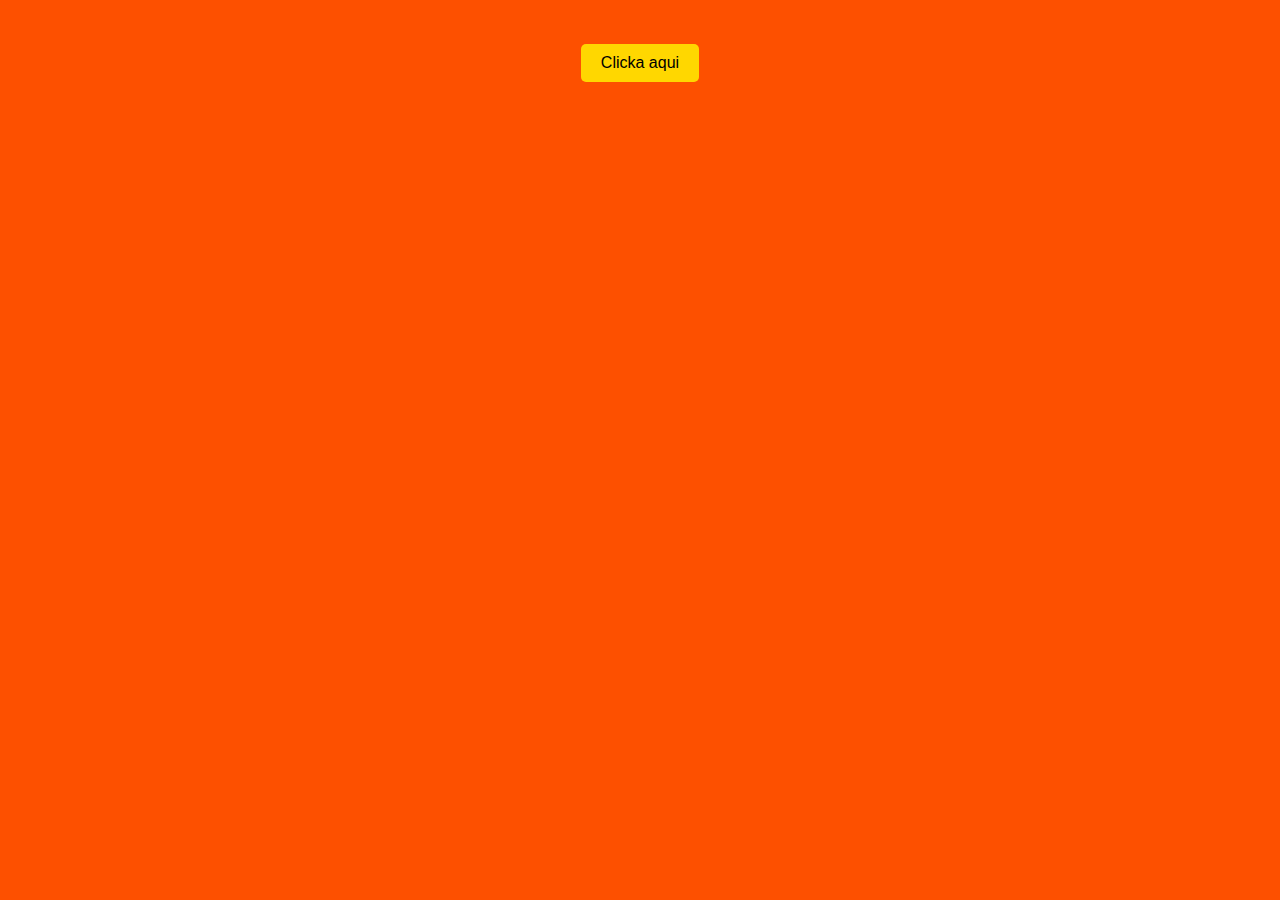
<file: index.html>
<!DOCTYPE html>
<html lang="es">
  <head>
    <meta charset="UTF-8" />
    <meta name="viewport" content="width=device-width, initial-scale=1.0" />
    <title>Flores Amarillas</title>
    <link rel="stylesheet" href="Css/style.css" />
    <link rel="preconnect" href="https://fonts.googleapis.com" />
    <link rel="preconnect" href="https://fonts.gstatic.com" crossorigin />
    <link
      href="https://fonts.googleapis.com/css2?family=Inclusive+Sans:ital@1&display=swap"
      rel="stylesheet"
    />
    <!--
        Codigo By: MartL7
    -->
  </head>
  <body>
    <div class="Contenedor-Binicio">
      <button class="Button" id="BVer">Clicka aqui</button>
    </div>

    <div class="Con-Emergente">
      <div id="resultado" class="cua">
        <p id="res">
          Hola , antes de iniciar, solo quiero recordarte que eres muy
          especial para mí y cada día que pasa me enamoro más de ti, tu
          presencia me hace muy feliz, y espero que este detalle te guste, te
          quiero mucho.
        </p>
        <button id="BotonCerrar" class="Button">Cerrar</button>
      </div>
    </div>

    <div class="Con-2">
      <h1 id="Titulo">Me gustas cada día más y más.</h1>
      <strong><p>De: Adrian </p>
      <div class="Con">
        <div class="button">
          <button>
          <a href="FLORES.html"class="Button">Tus Flores Amarillas </a>
          </button>
       </div>
       
          <main class="Contenedor">
            <canvas id="Flor" class="Flor" width="800" height="600"></canva>
    </div>
    <script src="Js/app.js"></script>
    <script src="Js/Dis.js"></script>
  </body>
</html>
</file>
<file: Css/style.css>
body {
    color: rgb(255, 238, 0);
    display: flex;
    flex-direction: column;
    align-items: center;
    justify-content: center;
    background-color: rgb(253, 80, 0);
}

h1 {
    text-align: center;
    font-size: 4rem;
    margin-top: 2rem;
    color: #080808;
}

.Con-2 {
    display: none;
}

canvas {
    display: block;
    max-width: 100%;
    height: auto;
}

.Contenedor {
    display: flex;
    flex-direction: column;
    justify-content: center;
    align-items: center;
    height: 100vh;
    margin: 0;
}

.Con {
    display: flex;
    flex-direction: column;
    place-content: center;
    align-items: center;
    margin-top: 2rem;
}

.Texto {
    display: none;
    text-align: center;
}

.Texto h2 {
    font-size: 2rem;
    color: #000000;
}

#B12 {
    margin-top: 2rem;
}

  /* Estilos para centrar texto */
  .Con-2 {
    text-align: center;
}

/* Estilos para el título */
#Titulo {
    font-family: "Arial", sans-serif;
    font-size: 24px;
    color: #000000;
}

/* Estilos para los párrafos */
p {
    font-family: "Arial", sans-serif;
    font-size: 16px;
    color: black;
}

/* Estilos para el botón */
.Button {
    background-color: #FFD700;
    border: none;
    color: #000000;
    padding: 10px 20px;
    text-align: center;
    text-decoration: none;
    display: inline-block;
    font-size: 16px;
    margin: 4px 2px;
    cursor: pointer;
    border-radius: 5px;
}

.Button:hover {
    transform: scale(1.1);
    border-radius: 14px;
    box-shadow: 0 12px 16px 0 rgba(0, 0, 0, 0.24),
        0 17px 50px 0 rgba(0, 0, 0, 0.19);
}

.Contenedor-Binicio {
    display: flex;
    justify-content: center;
    align-items: center;
    margin-top: 2rem;
}

.Con-Emergente {
    align-items: center;
    text-align: center;
    padding: 2rem;
    display: flex;
}

.cua {
    display: none;
    position: fixed;
    top: 20px;
    left: 50%;
    transform: translateX(-50%);
    width: 90%; /* Cambio el ancho para que sea adaptable */
    max-width: 400px; /* Establezco un ancho máximo */
    padding: 2rem;
    background-color: #fff;
    border: 2px solid #333;
    border-radius: 5px;
    box-shadow: 0 2px 4px rgba(0, 0, 0, 0.2);
    text-align: center;
    animation: aparecer 0.5s ease-out;
}

@keyframes aparecer {
    0% {
        opacity: 0;
        transform: translateX(-50%) translateY(-20px);
    }
    50% {
        opacity: 0.5;
        transform: translateX(-50%) translateY(-10px);
    }
    100% {
        opacity: 1;
        transform: translateX(-50%) translateY(0);
    }
}

@media (max-width: 768px) {
    h1 {
        font-size: 3rem;
    }

    .Texto h2 {
        font-size: 1.5rem;
    }

    .Button {
        font-size: 1.2rem;
        padding: 0.8rem 1.5rem;
    }

    .cua {
        width: 90%;
        max-width: 300px;
        padding: 1.5rem;
    }
}

@media (max-width: 468px) {
    h1 {
        font-size: 2rem;
    }

    .Texto h2 {
        font-size: 1rem;
    }

    .Button {
        font-size: 1rem;
        padding: 0.5rem 1rem;
    }

    .cua {
        width: 90%;
        max-width: 250px;
        padding: 1rem;
    }
    .Button Button:hover {
        background-color: rgb(255, 0, 0); /* Cambia el color de fondo al pasar el mouse a naranja */
        box-shadow: 0 0 10px rgb(0, 81, 255), 0 0 20px rgb(1, 83, 150), 0 0 30px rgb(1, 217, 255); /* Efecto de resplandor amarillo */
      }
      
}
</file>
